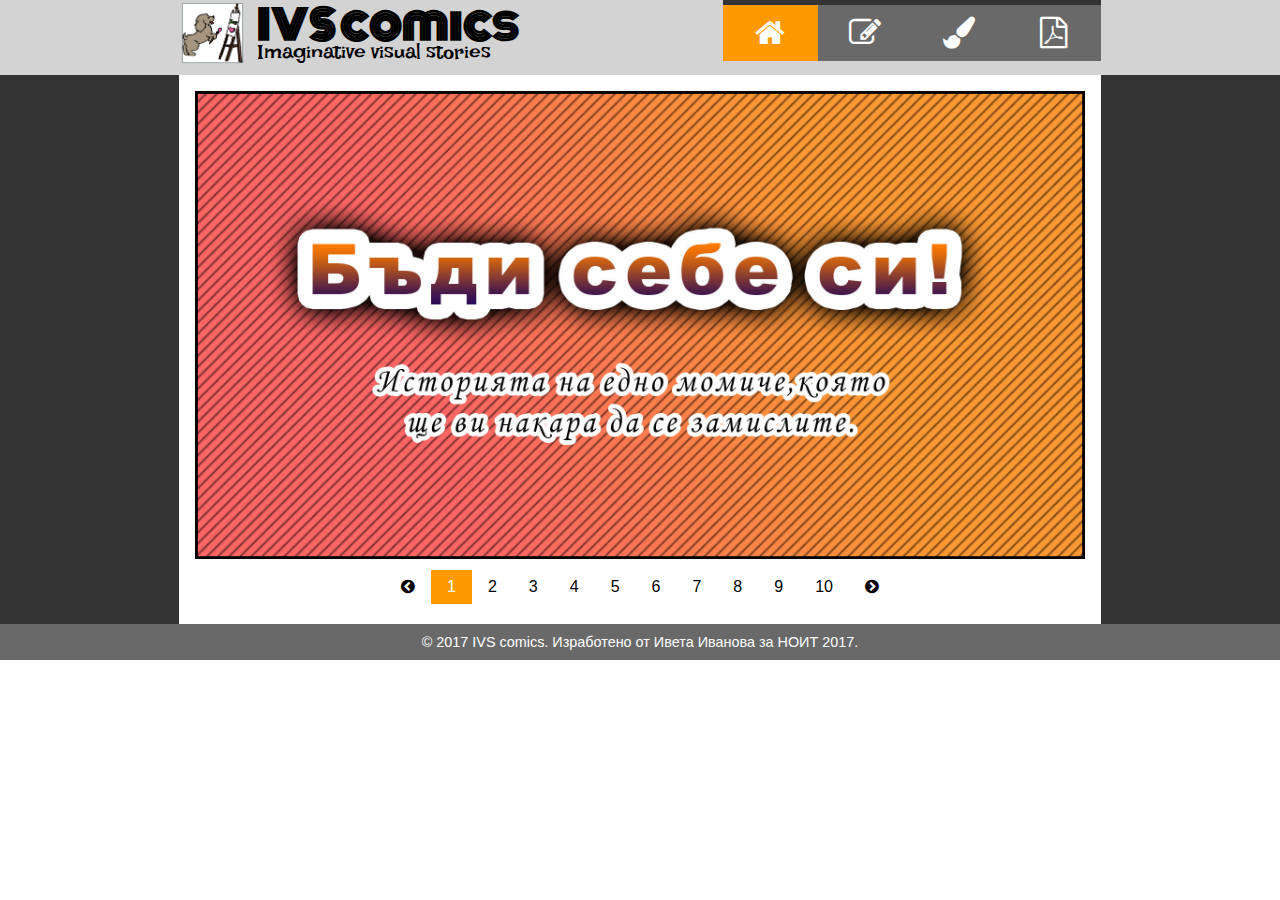
<file: IVSComics/index.html>
<!DOCTYPE html>
<html lang=”bg-BG”>
<head> 
	<title>IVS comics</title>
	<meta charset="UTF-8">
	<meta name="viewport" content="width=device-width, initial-scale=1">
	<link rel="stylesheet" type="text/css" href="style.css" media="screen" />
	<link rel="stylesheet" href="https://cdnjs.cloudflare.com/ajax/libs/font-awesome/4.6.3/css/font-awesome.min.css">
	<link href="https://fonts.googleapis.com/css?family=Lakki+Reddy" rel="stylesheet"> 
	<link href="https://fonts.googleapis.com/css?family=Monoton" rel="stylesheet"> 
</head>
<body>
	<!-- header -->
	<div class="header dcell-lg-12 dcell-md-12 dcell-sm-12 dcell-xs-12 lightgray">
		<div class="headerwrap block">
			<div class="logo dcell-lg-1 dcell-md-1 dcell-sm-1 dcell-xs-2"><img src="images/logo-ivs.png"/></div>
			<div class="sitename dcell-lg-6 dcell-md-6 dcell-sm-11 dcell-xs-10 vertical-space">
				<h1>IVS comics</h1>
				<p>Imaginative visual stories</p>
			</div>
			<div class="menu dcell-lg-5 dcell-md-5 dcell-sm-12 dcell-xs-12 vertical-space vdarkgray">
				<div class="icon-bar">
					<a class="active" href="index.html"><i class="fa fa-home fa-2x"></i></a>
					<a href="Scenario-comics.pdf"><i class="fa fa-pencil-square-o fa-2x"></i></a>
					<a href="Paint-comics.pdf"><i class="fa fa-paint-brush fa-2x"></i></a>
					<a href="Comics-pdf.pdf"><i class="fa fa-file-pdf-o fa-2x"></i></a>
				</div>
			</div>
		</div>
	</div>
	<!-- comic -->
	<div class="comic dcell-lg-12 dcell-md-12 dcell-sm-12 dcell-xs-12 block vdarkgray">
		<div class="comic-page block inner-space white">
			<div class="comic-scene dcell-lg-12 dcell-md-12 dcell-sm-12 dcell-xs-12 horizontal-space container-img">
				<img src="comic images/page 1/first page.jpg" class="comic-img"/>
				
			</div>
			<div class="dcell-lg-12 dcell-md-12 dcell-sm-12 dcell-xs-12">
				<ul class="pagination">
				  <li><a href="page10.html" class="circle"><i class="fa fa-chevron-circle-left"></i></a></li>
				  <li><a href="index.html" class="active">1</a></li>
				  <li><a href="page2.html">2</a></li>
				  <li><a href="page3.html">3</a></li>
				  <li><a href="page4.html">4</a></li>
				  <li><a href="page5.html">5</a></li>
				  <li><a href="page6.html">6</a></li>
				  <li><a href="page7.html">7</a></li>
				  <li><a href="page8.html">8</a></li>
				  <li><a href="page9.html">9</a></li>
				  <li><a href="page10.html">10</a></li>
				  <li><a href="page2.html" class="circle"><i class="fa fa-chevron-circle-right"></i></a></li>
				</ul>
			</div>
		</div>
	</div>
	<!-- footer -->
	<div class="footer dcell-lg-12 dcell-md-12 dcell-sm-12 dcell-xs-12 dimgray">
		<p>© 2017 IVS comics. Изработено от Ивета Иванова за НОИТ 2017.</p>
	</div>
</body>
</html>
</file>
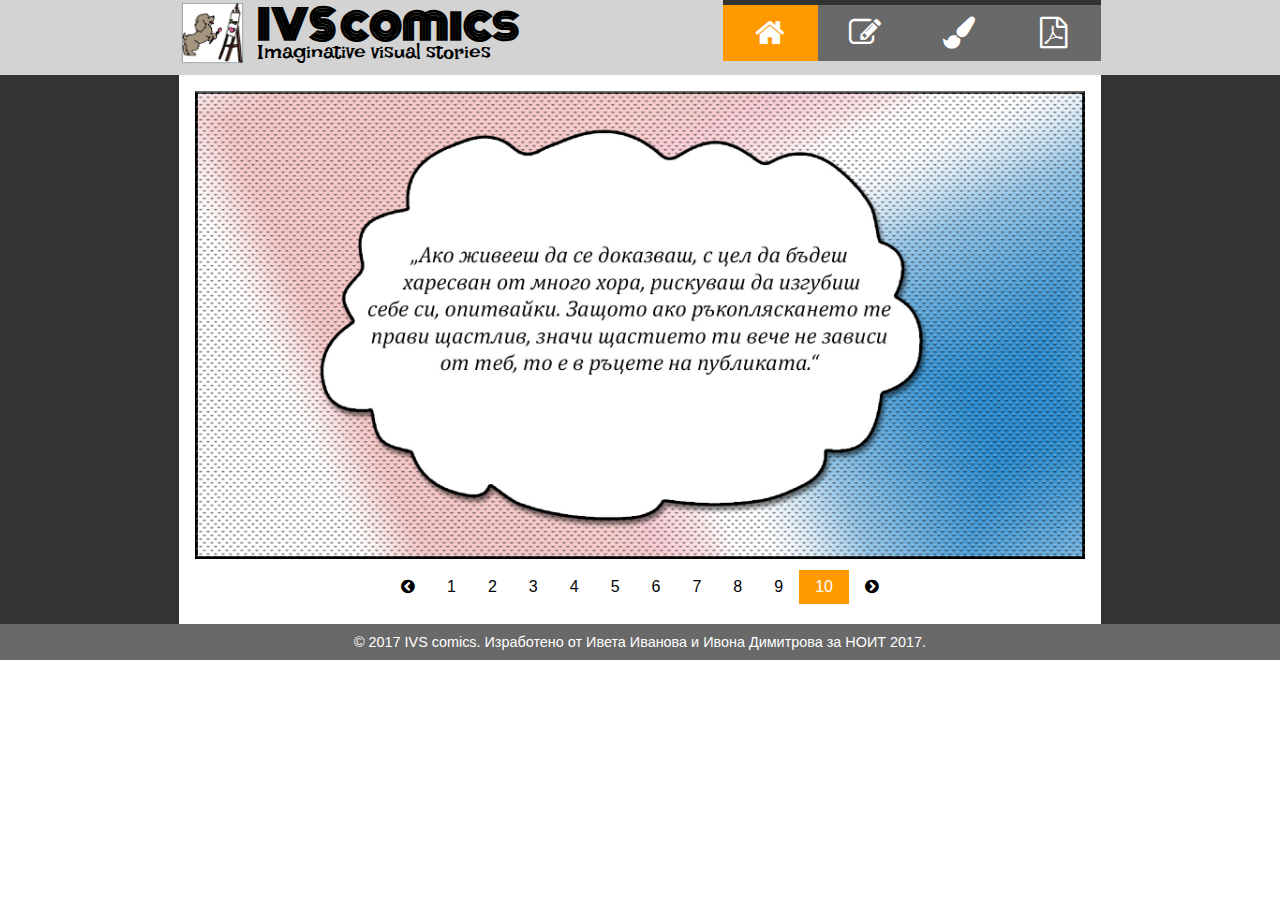
<file: IVSComics/page10.html>
<!DOCTYPE html>
<html lang=”bg-BG”>
<head> 
	<title>IVS comics</title>
	<meta charset="UTF-8">
	<meta name="viewport" content="width=device-width, initial-scale=1">
	<link rel="stylesheet" type="text/css" href="style.css" media="screen" />
	<link rel="stylesheet" href="https://cdnjs.cloudflare.com/ajax/libs/font-awesome/4.6.3/css/font-awesome.min.css">
	<link href="https://fonts.googleapis.com/css?family=Lakki+Reddy" rel="stylesheet"> 
	<link href="https://fonts.googleapis.com/css?family=Monoton" rel="stylesheet"> 
</head>
<body>
	<!-- header -->
	<div class="header dcell-lg-12 dcell-md-12 dcell-sm-12 dcell-xs-12 lightgray">
		<div class="headerwrap block">
			<div class="logo dcell-lg-1 dcell-md-1 dcell-sm-1 dcell-xs-2"><img src="images/logo-ivs.png"/></div>
			<div class="sitename dcell-lg-6 dcell-md-6 dcell-sm-11 dcell-xs-10 vertical-space">
				<h1>IVS comics</h1>
				<p>Imaginative visual stories</p>
			</div>
			<div class="menu dcell-lg-5 dcell-md-5 dcell-sm-12 dcell-xs-12 vertical-space vdarkgray">
				<div class="icon-bar">
					<a class="active" href="index.html"><i class="fa fa-home fa-2x"></i></a>
					<a href="pdf/Scenario-comics.pdf"><i class="fa fa-pencil-square-o fa-2x"></i></a>
					<a href="pdf/Paint-comics.pdf"><i class="fa fa-paint-brush fa-2x"></i></a>
					<a href="pdf/Comics-pdf.pdf"><i class="fa fa-file-pdf-o fa-2x"></i></a>
				</div>
			</div>
		</div>
	</div>
	<!-- comic -->
	<div class="comic dcell-lg-12 dcell-md-12 dcell-sm-12 dcell-xs-12 block vdarkgray">
		<div class="comic-page block inner-space white">
			<div class="comic-scene dcell-lg-12 dcell-md-12 dcell-sm-12 dcell-xs-12 horizontal-space container-img">
				<img src="comic images/page 10/page end.jpg" class="comic-img"/>
				<div class="overlay">
					<i class="fa fa-volume-up fa-2x icon-audio" ></i>
					<audio id="sound10">
						<source src="comic images/page 10/10.mp3">
					</audio>
					<button onclick="document.getElementById('sound10').play()">Поука</button>
				</div>
			</div>
			<div class="dcell-lg-12 dcell-md-12 dcell-sm-12 dcell-xs-12">
				<ul class="pagination">
				  <li><a href="page9.html" class="circle"><i class="fa fa-chevron-circle-left"></i></a></li>
				  <li><a href="index.html" >1</a></li>
				  <li><a href="page2.html">2</a></li>
				  <li><a href="page3.html">3</a></li>
				  <li><a href="page4.html">4</a></li>
				  <li><a href="page5.html">5</a></li>
				  <li><a href="page6.html">6</a></li>
				  <li><a href="page7.html">7</a></li>
				  <li><a href="page8.html">8</a></li>
				  <li><a href="page9.html">9</a></li>
				  <li><a href="page10.html" class="active">10</a></li>
				  <li><a href="index.html" class="circle"><i class="fa fa-chevron-circle-right"></i></a></li>
				</ul>
			</div>
		</div>
	</div>
	<!-- footer -->
	<div class="footer dcell-lg-12 dcell-md-12 dcell-sm-12 dcell-xs-12 dimgray">
		<p>© 2017 IVS comics. Изработено от Ивета Иванова и Ивона Димитрова за НОИТ 2017.</p>
	</div>
</body>
</html>
</file>
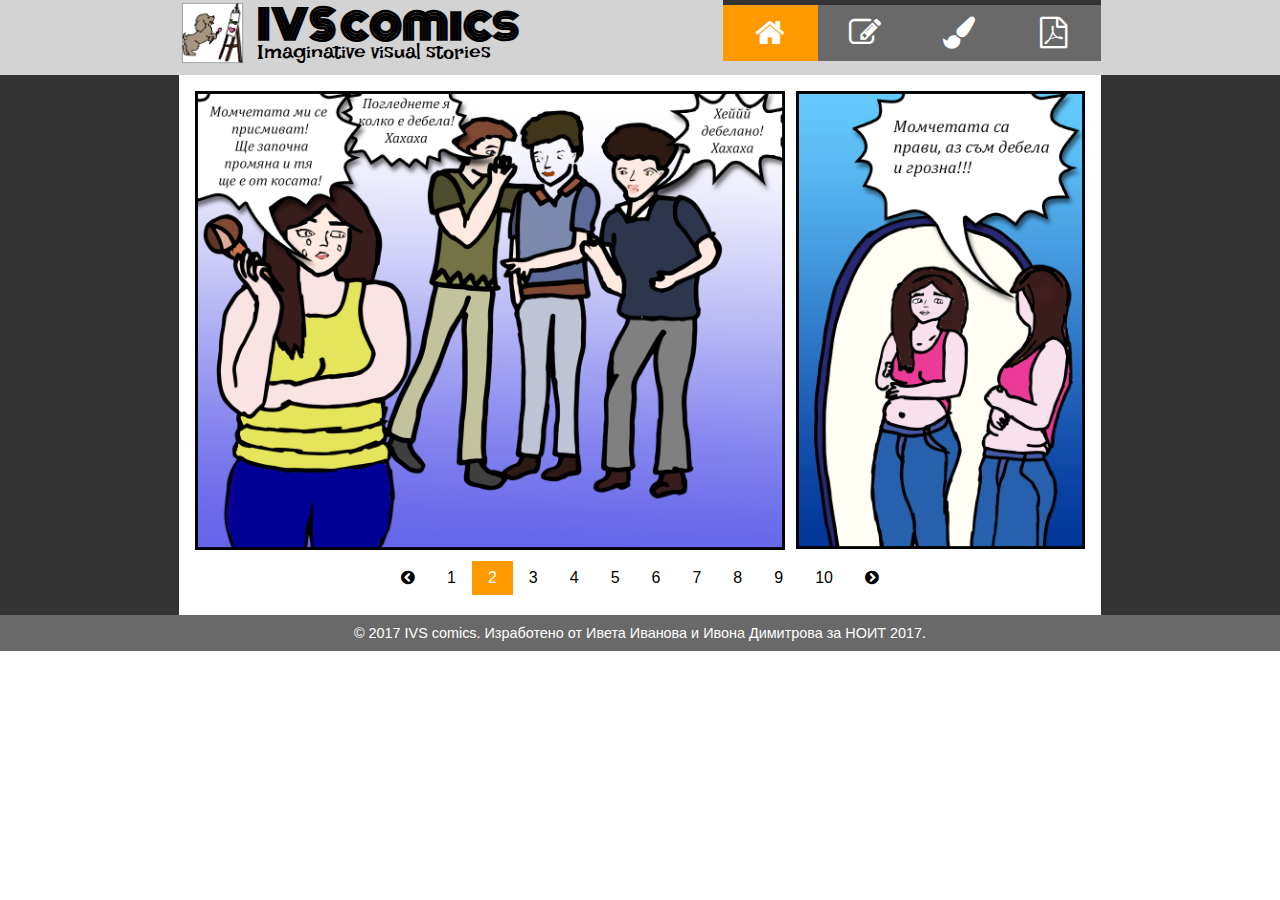
<file: IVSComics/page2.html>
<!DOCTYPE html>
<html lang=”bg-BG”>
<head> 
	<title>IVS comics</title>
	<meta charset="UTF-8">
	<meta name="viewport" content="width=device-width, initial-scale=1">
	<link rel="stylesheet" type="text/css" href="style.css" media="screen" />
	<link rel="stylesheet" href="https://cdnjs.cloudflare.com/ajax/libs/font-awesome/4.6.3/css/font-awesome.min.css">
	<link href="https://fonts.googleapis.com/css?family=Lakki+Reddy" rel="stylesheet"> 
	<link href="https://fonts.googleapis.com/css?family=Monoton" rel="stylesheet">  
</head>
<body>
	<!-- header -->
	<div class="header dcell-lg-12 dcell-md-12 dcell-sm-12 dcell-xs-12 lightgray">
		<div class="headerwrap block">
			<div class="logo dcell-lg-1 dcell-md-1 dcell-sm-1 dcell-xs-2"><img src="images/logo-ivs.png"/></div>
			<div class="sitename dcell-lg-6 dcell-md-6 dcell-sm-11 dcell-xs-10 vertical-space">
				<h1>IVS comics</h1>
				<p>Imaginative visual stories</p>
			</div>
			<div class="menu dcell-lg-5 dcell-md-5 dcell-sm-12 dcell-xs-12 vertical-space vdarkgray">
				<div class="icon-bar">
					<a class="active" href="index.html"><i class="fa fa-home fa-2x"></i></a>
					<a href="pdf/Scenario-comics.pdf"><i class="fa fa-pencil-square-o fa-2x"></i></a>
					<a href="pdf/Paint-comics.pdf"><i class="fa fa-paint-brush fa-2x"></i></a>
					<a href="pdf/Comics-pdf.pdf"><i class="fa fa-file-pdf-o fa-2x"></i></a>
				</div>
			</div>
		</div>
	</div>
	<!-- comic -->
	<div class="comic dcell-lg-12 dcell-md-12 dcell-sm-12 dcell-xs-12 block vdarkgray">
		<div class="comic-page block inner-space white">
			<div class="comic-scene dcell-lg-8 dcell-md-8 dcell-sm-12 dcell-xs-12 horizontal-space container-img">
				<img src="comic images/page 2/2-1.png" class="comic-img"/>
				<div class="overlay">
					<i class="fa fa-volume-up fa-2x icon-audio"></i>
					<audio id="sound2-1-1">
						<source src="comic images/page 2/2-1-1.mp3">
					</audio>
					<button onclick="document.getElementById('sound2-1-1').play()">Петър</button>
					<audio id="sound2-1-3">
						<source src="comic images/page 2/2-1-3.mp3">
					</audio>
					<button onclick="document.getElementById('sound2-1-3').play()">Георги</button>
					<audio id="sound2-1-2">
						<source src="comic images/page 2/2-1-2.mp3">
					</audio>
					<button onclick="document.getElementById('sound2-1-2').play()">Ива</button>
				</div>
			</div>
			<div class="comic-scene dcell-lg-4 dcell-md-4 dcell-sm-12 dcell-xs-12 vertical-space horizontal-space container-img">
				<img src="comic images/page 2/2-2.png" class="comic-img"/>
				<div class="overlay">
					<i class="fa fa-volume-up fa-2x icon-audio" ></i>
					<audio id="sound2-2">
						<source src="comic images/page 2/2-2.mp3">
					</audio>
					<button onclick="document.getElementById('sound2-2').play()">Ива</button>
				</div>
			</div>
			<div class="dcell-lg-12 dcell-md-12 dcell-sm-12 dcell-xs-12">
				<ul class="pagination">
				  <li><a href="index.html" class="circle"><i class="fa fa-chevron-circle-left"></i></a></li>
				  <li><a href="index.html" >1</a></li>
				  <li><a href="page2.html" class="active">2</a></li>
				  <li><a href="page3.html">3</a></li>
				  <li><a href="page4.html">4</a></li>
				  <li><a href="page5.html">5</a></li>
				  <li><a href="page6.html">6</a></li>
				  <li><a href="page7.html">7</a></li>
				  <li><a href="page8.html">8</a></li>
				  <li><a href="page9.html">9</a></li>
				   <li><a href="page10.html">10</a></li>
				  <li><a href="page3.html" class="circle"><i class="fa fa-chevron-circle-right"></i></a></li>
				</ul>
			</div>
			

		</div>
	</div>
	<!-- footer -->
	<div class="footer dcell-lg-12 dcell-md-12 dcell-sm-12 dcell-xs-12 dimgray">
		<p>© 2017 IVS comics. Изработено от Ивета Иванова и Ивона Димитрова за НОИТ 2017.</p>
	</div>
</body>
</html>
</file>
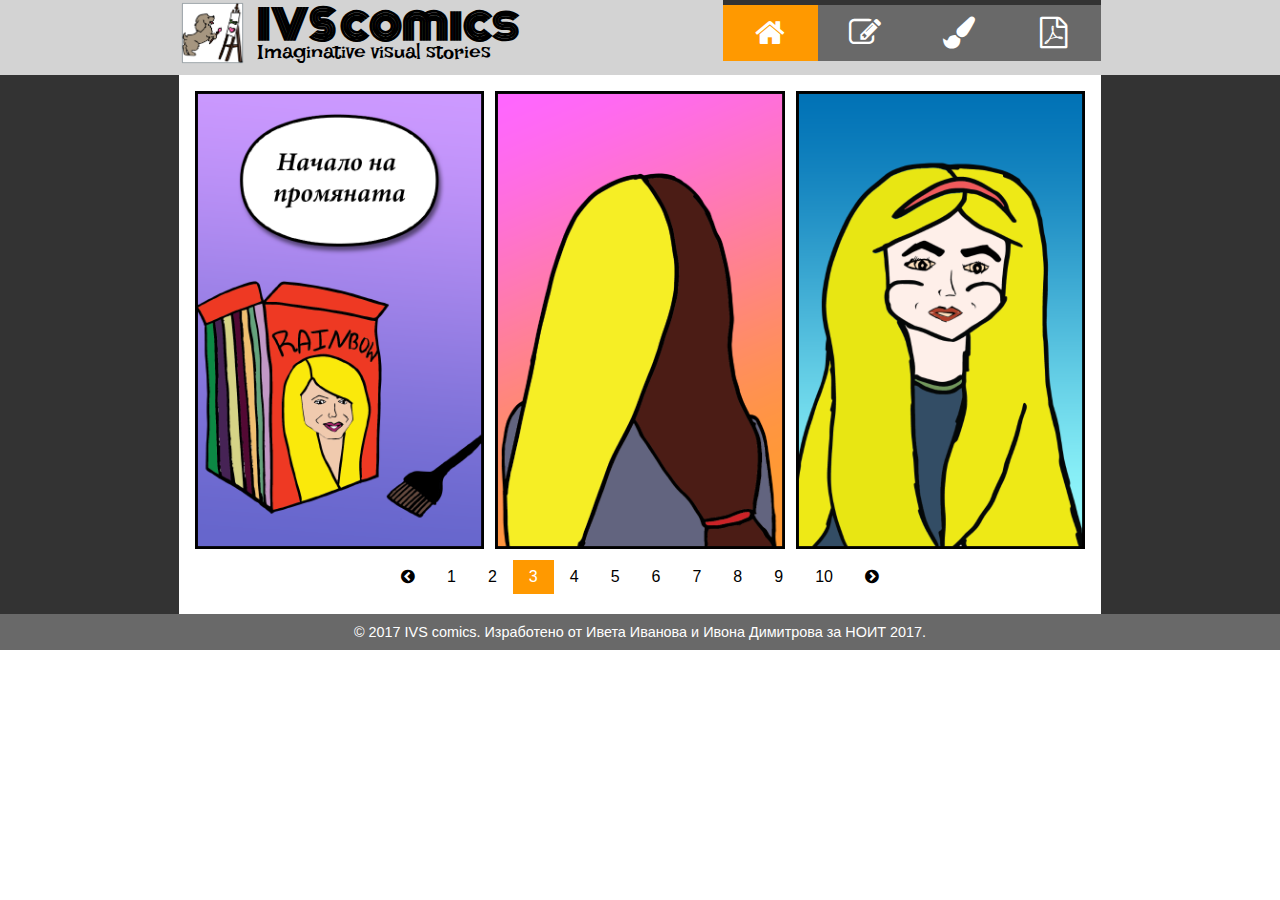
<file: IVSComics/page3.html>
<!DOCTYPE html>
<html lang=”bg-BG”>
<head> 
	<title>IVS comics</title>
	<meta charset="UTF-8">
	<meta name="viewport" content="width=device-width, initial-scale=1">
	<link rel="stylesheet" type="text/css" href="style.css" media="screen" />
	<link rel="stylesheet" href="https://cdnjs.cloudflare.com/ajax/libs/font-awesome/4.6.3/css/font-awesome.min.css">
	<link href="https://fonts.googleapis.com/css?family=Lakki+Reddy" rel="stylesheet"> 
	<link href="https://fonts.googleapis.com/css?family=Monoton" rel="stylesheet"> 
</head>
<body>
	<!-- header -->
	<div class="header dcell-lg-12 dcell-md-12 dcell-sm-12 dcell-xs-12 lightgray">
		<div class="headerwrap block">
			<div class="logo dcell-lg-1 dcell-md-1 dcell-sm-1 dcell-xs-2"><img src="images/logo-ivs.png"/></div>
			<div class="sitename dcell-lg-6 dcell-md-6 dcell-sm-11 dcell-xs-10 vertical-space">
				<h1>IVS comics</h1>
				<p>Imaginative visual stories</p>
			</div>
			<div class="menu dcell-lg-5 dcell-md-5 dcell-sm-12 dcell-xs-12 vertical-space vdarkgray">
				<div class="icon-bar">
					<a class="active" href="index.html"><i class="fa fa-home fa-2x"></i></a>
					<a href="pdf/Scenario-comics.pdf"><i class="fa fa-pencil-square-o fa-2x"></i></a>
					<a href="pdf/Paint-comics.pdf"><i class="fa fa-paint-brush fa-2x"></i></a>
					<a href="pdf/Comics-pdf.pdf"><i class="fa fa-file-pdf-o fa-2x"></i></a>
				</div>
			</div>
		</div>
	</div>
	<!-- comic -->
	<div class="comic dcell-lg-12 dcell-md-12 dcell-sm-12 dcell-xs-12 block vdarkgray">
		<div class="comic-page block inner-space white">
			<div class="comic-scene dcell-lg-4 dcell-md-4 dcell-sm-12 dcell-xs-12 horizontal-space container-img">
				<img src="comic images/page 3/3-1.png" class="comic-img"/>
				<div class="overlay">
					<i class="fa fa-volume-up fa-2x icon-audio" ></i>
					<audio id="sound3-1">
						<source src="comic images/page 3/3-1.mp3">
					</audio>
					<button onclick="document.getElementById('sound3-1').play()">Аудио</button>
				</div>
			</div>
			<div class="comic-scene dcell-lg-4 dcell-md-4 dcell-sm-12 dcell-xs-12 vertical-space horizontal-space container-img">
				<img src="comic images/page 3/3-2.png" class="comic-img"/>
				<div class="overlay">
					<i class="fa fa-volume-up fa-2x icon-audio" ></i>
					<audio id="sound3-2">
						<source src="comic images/page 3/3-2.mp3">
					</audio>
					<button onclick="document.getElementById('sound3-2').play()">Аудио</button>
				</div>
			</div>
			<div class="comic-scene dcell-lg-4 dcell-md-4 dcell-sm-12 dcell-xs-12 vertical-space horizontal-space container-img">
				<img src="comic images/page 3/3-3.png" class="comic-img"/>
				
			</div>
			<div class="dcell-lg-12 dcell-md-12 dcell-sm-12 dcell-xs-12">
				<ul class="pagination">
				  <li><a href="page2.html" class="circle"><i class="fa fa-chevron-circle-left"></i></a></li>
				  <li><a href="index.html" >1</a></li>
				  <li><a href="page2.html" >2</a></li>
				  <li><a href="page3.html" class="active">3</a></li>
				  <li><a href="page4.html">4</a></li>
				  <li><a href="page5.html">5</a></li>
				  <li><a href="page6.html">6</a></li>
				  <li><a href="page7.html">7</a></li>
				  <li><a href="page8.html">8</a></li>
				  <li><a href="page9.html">9</a></li>
				  <li><a href="page10.html">10</a></li>
				  <li><a href="page4.html" class="circle"><i class="fa fa-chevron-circle-right"></i></a></li>
				</ul>
			</div>
		</div>
	</div>
	<!-- footer -->
	<div class="footer dcell-lg-12 dcell-md-12 dcell-sm-12 dcell-xs-12 dimgray">
		<p>© 2017 IVS comics. Изработено от Ивета Иванова и Ивона Димитрова за НОИТ 2017.</p>
	</div>
</body>
</html>
</file>
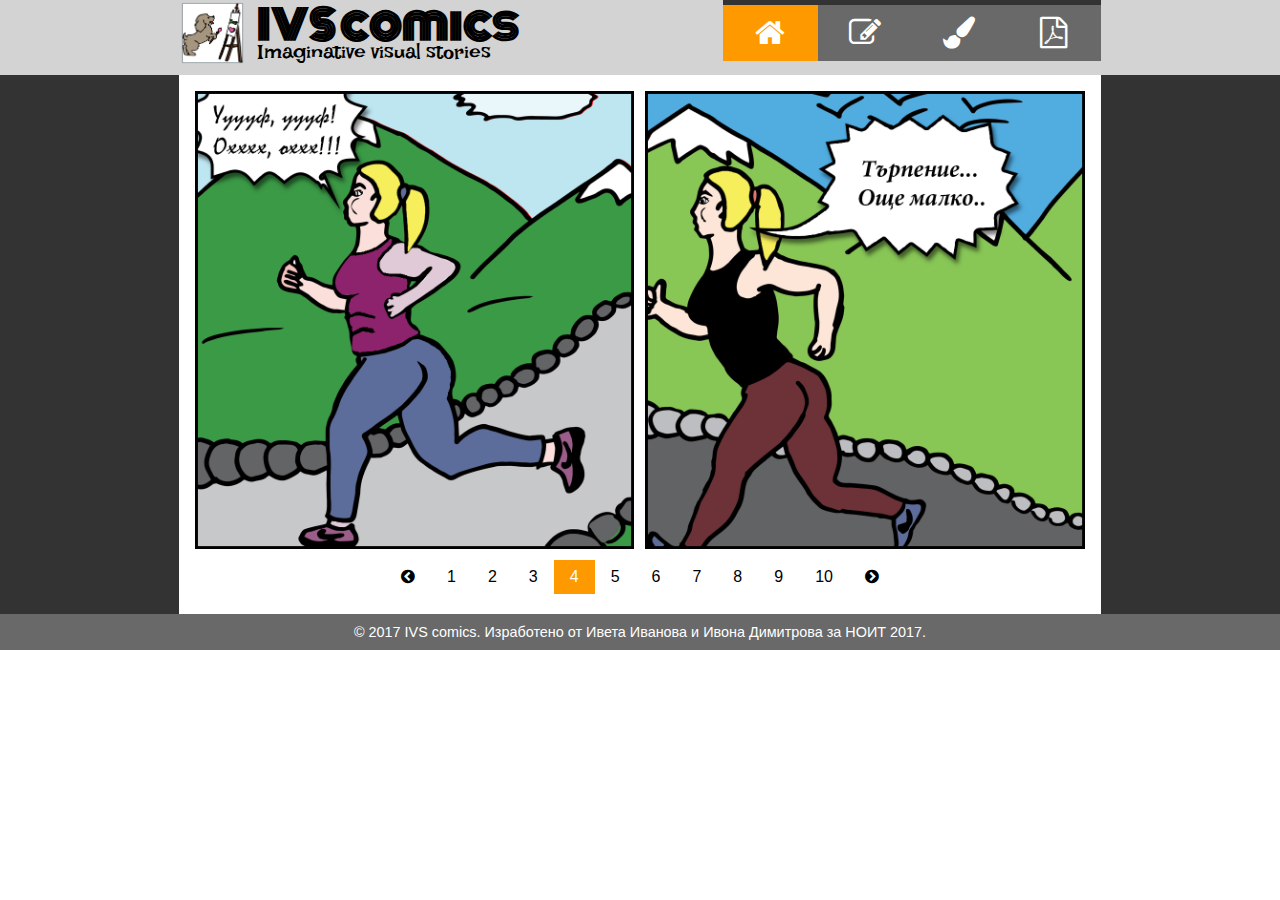
<file: IVSComics/page4.html>
<!DOCTYPE html>
<html lang=”bg-BG”>
<head> 
	<title>IVS comics</title>
	<meta charset="UTF-8">
	<meta name="viewport" content="width=device-width, initial-scale=1">
	<link rel="stylesheet" type="text/css" href="style.css" media="screen" />
	<link rel="stylesheet" href="https://cdnjs.cloudflare.com/ajax/libs/font-awesome/4.6.3/css/font-awesome.min.css">
	<link href="https://fonts.googleapis.com/css?family=Lakki+Reddy" rel="stylesheet"> 
	<link href="https://fonts.googleapis.com/css?family=Monoton" rel="stylesheet"> 
</head>
<body>
	<!-- header -->
	<div class="header dcell-lg-12 dcell-md-12 dcell-sm-12 dcell-xs-12 lightgray">
		<div class="headerwrap block">
			<div class="logo dcell-lg-1 dcell-md-1 dcell-sm-1 dcell-xs-2"><img src="images/logo-ivs.png"/></div>
			<div class="sitename dcell-lg-6 dcell-md-6 dcell-sm-11 dcell-xs-10 vertical-space">
				<h1>IVS comics</h1>
				<p>Imaginative visual stories</p>
			</div>
			<div class="menu dcell-lg-5 dcell-md-5 dcell-sm-12 dcell-xs-12 vertical-space vdarkgray">
				<div class="icon-bar">
					<a class="active" href="index.html"><i class="fa fa-home fa-2x"></i></a>
					<a href="pdf/Scenario-comics.pdf"><i class="fa fa-pencil-square-o fa-2x"></i></a>
					<a href="pdf/Paint-comics.pdf"><i class="fa fa-paint-brush fa-2x"></i></a>
					<a href="pdf/Comics-pdf.pdf"><i class="fa fa-file-pdf-o fa-2x"></i></a>
				</div>
			</div>
		</div>
	</div>
	<!-- comic -->
	<div class="comic dcell-lg-12 dcell-md-12 dcell-sm-12 dcell-xs-12 block vdarkgray">
		<div class="comic-page block inner-space white">
			<div class="comic-scene dcell-lg-6 dcell-md-6 dcell-sm-12 dcell-xs-12 horizontal-space container-img">
				<img src="comic images/page 4/4-1.png" class="comic-img"/>
				<div class="overlay">
					<i class="fa fa-volume-up fa-2x icon-audio" ></i>
					<audio id="sound4-1">
						<source src="comic images/page 4/4-1.mp3">
					</audio>
					<button onclick="document.getElementById('sound4-1').play()">Ива</button>
				</div>
			</div>
			<div class="comic-scene dcell-lg-6 dcell-md-6 dcell-sm-12 dcell-xs-12 vertical-space horizontal-space container-img">
				<img src="comic images/page 4/4-2.png" class="comic-img"/>
				<div class="overlay">
					<i class="fa fa-volume-up fa-2x icon-audio" ></i>
					<audio id="sound4-2">
						<source src="comic images/page 4/4-2.mp3">
					</audio>
					<button onclick="document.getElementById('sound4-2').play()">Ива</button>
				</div>
			</div>
			<div class="dcell-lg-12 dcell-md-12 dcell-sm-12 dcell-xs-12">
				<ul class="pagination">
				  <li><a href="page3.html" class="circle"><i class="fa fa-chevron-circle-left"></i></a></li>
				  <li><a href="index.html">1</a></li>
				  <li><a href="page2.html">2</a></li>
				  <li><a href="page3.html">3</a></li>
				  <li><a href="page4.html" class="active">4</a></li>
				  <li><a href="page5.html">5</a></li>
				  <li><a href="page6.html">6</a></li>
				  <li><a href="page7.html">7</a></li>
				  <li><a href="page8.html">8</a></li>
				  <li><a href="page9.html">9</a></li>
				  <li><a href="page10.html">10</a></li>
				  <li><a href="page5.html" class="circle"><i class="fa fa-chevron-circle-right"></i></a></li>
				</ul>
			</div>
		</div>
	</div>
	<!-- footer -->
	<div class="footer dcell-lg-12 dcell-md-12 dcell-sm-12 dcell-xs-12 dimgray">
		<p>© 2017 IVS comics. Изработено от Ивета Иванова и Ивона Димитрова за НОИТ 2017.</p>
	</div>
</body>
</html>
</file>
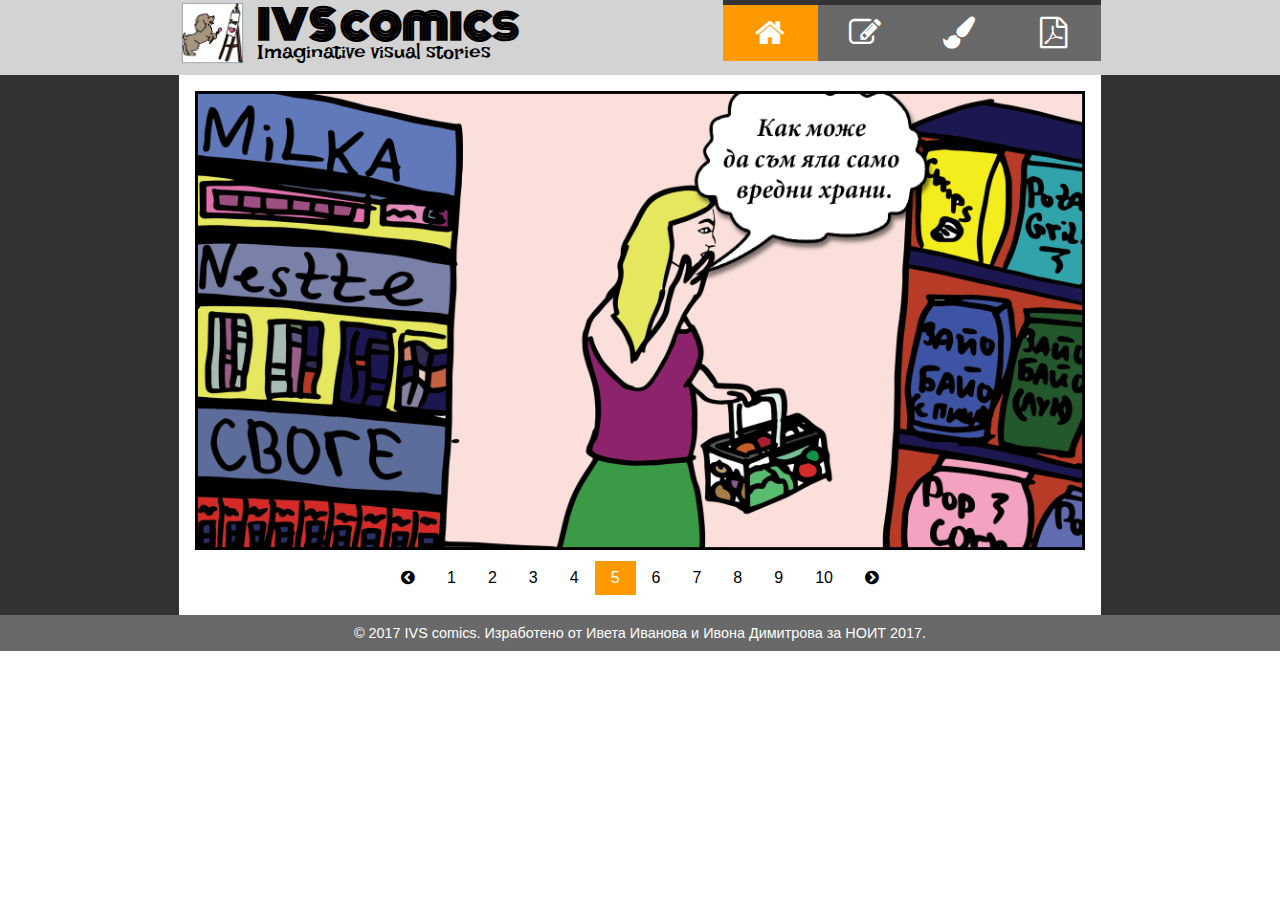
<file: IVSComics/page5.html>
<!DOCTYPE html>
<html lang=”bg-BG”>
<head> 
	<title>IVS comics</title>
	<meta charset="UTF-8">
	<meta name="viewport" content="width=device-width, initial-scale=1">
	<link rel="stylesheet" type="text/css" href="style.css" media="screen" />
	<link rel="stylesheet" href="https://cdnjs.cloudflare.com/ajax/libs/font-awesome/4.6.3/css/font-awesome.min.css">
	<link href="https://fonts.googleapis.com/css?family=Lakki+Reddy" rel="stylesheet"> 
	<link href="https://fonts.googleapis.com/css?family=Monoton" rel="stylesheet"> 
</head>
<body>
	<!-- header -->
	<div class="header dcell-lg-12 dcell-md-12 dcell-sm-12 dcell-xs-12 lightgray">
		<div class="headerwrap block">
			<div class="logo dcell-lg-1 dcell-md-1 dcell-sm-1 dcell-xs-2"><img src="images/logo-ivs.png"/></div>
			<div class="sitename dcell-lg-6 dcell-md-6 dcell-sm-11 dcell-xs-10 vertical-space">
				<h1>IVS comics</h1>
				<p>Imaginative visual stories</p>
			</div>
			<div class="menu dcell-lg-5 dcell-md-5 dcell-sm-12 dcell-xs-12 vertical-space vdarkgray">
				<div class="icon-bar">
					<a class="active" href="index.html"><i class="fa fa-home fa-2x"></i></a>
					<a href="pdf/Scenario-comics.pdf"><i class="fa fa-pencil-square-o fa-2x"></i></a>
					<a href="pdf/Paint-comics.pdf"><i class="fa fa-paint-brush fa-2x"></i></a>
					<a href="pdf/Comics-pdf.pdf"><i class="fa fa-file-pdf-o fa-2x"></i></a>
				</div>
			</div>
		</div>
	</div>
	<!-- comic -->
	<div class="comic dcell-lg-12 dcell-md-12 dcell-sm-12 dcell-xs-12 block vdarkgray">
		<div class="comic-page block inner-space white">
			<div class="comic-scene dcell-lg-12 dcell-md-12 dcell-sm-12 dcell-xs-12 horizontal-space container-img">
				<img src="comic images/page 5/5.png" class="comic-img"/>
				<div class="overlay">
					<i class="fa fa-volume-up fa-2x icon-audio" ></i>
					<audio id="sound5">
						<source src="comic images/page 5/5.mp3">
					</audio>
					<button onclick="document.getElementById('sound5').play()">Ива</button>
				</div>
			</div>
			
			<div class="dcell-lg-12 dcell-md-12 dcell-sm-12 dcell-xs-12">
				<ul class="pagination">
				  <li><a href="page4.html" class="circle"><i class="fa fa-chevron-circle-left"></i></a></li>
				  <li><a href="index.html">1</a></li>
				  <li><a href="page2.html">2</a></li>
				  <li><a href="page3.html">3</a></li>
				  <li><a href="page4.html">4</a></li>
				  <li><a href="page5.html" class="active">5</a></li>
				  <li><a href="page6.html">6</a></li>
				  <li><a href="page7.html">7</a></li>
				  <li><a href="page8.html">8</a></li>
				  <li><a href="page9.html">9</a></li>
				  <li><a href="page10.html">10</a></li>
				  <li><a href="page6.html" class="circle"><i class="fa fa-chevron-circle-right"></i></a></li>
				</ul>
			</div>
		</div>
	</div>
	<!-- footer -->
	<div class="footer dcell-lg-12 dcell-md-12 dcell-sm-12 dcell-xs-12 dimgray">
		<p>© 2017 IVS comics. Изработено от Ивета Иванова и Ивона Димитрова за НОИТ 2017.</p>
	</div>
</body>
</html>
</file>
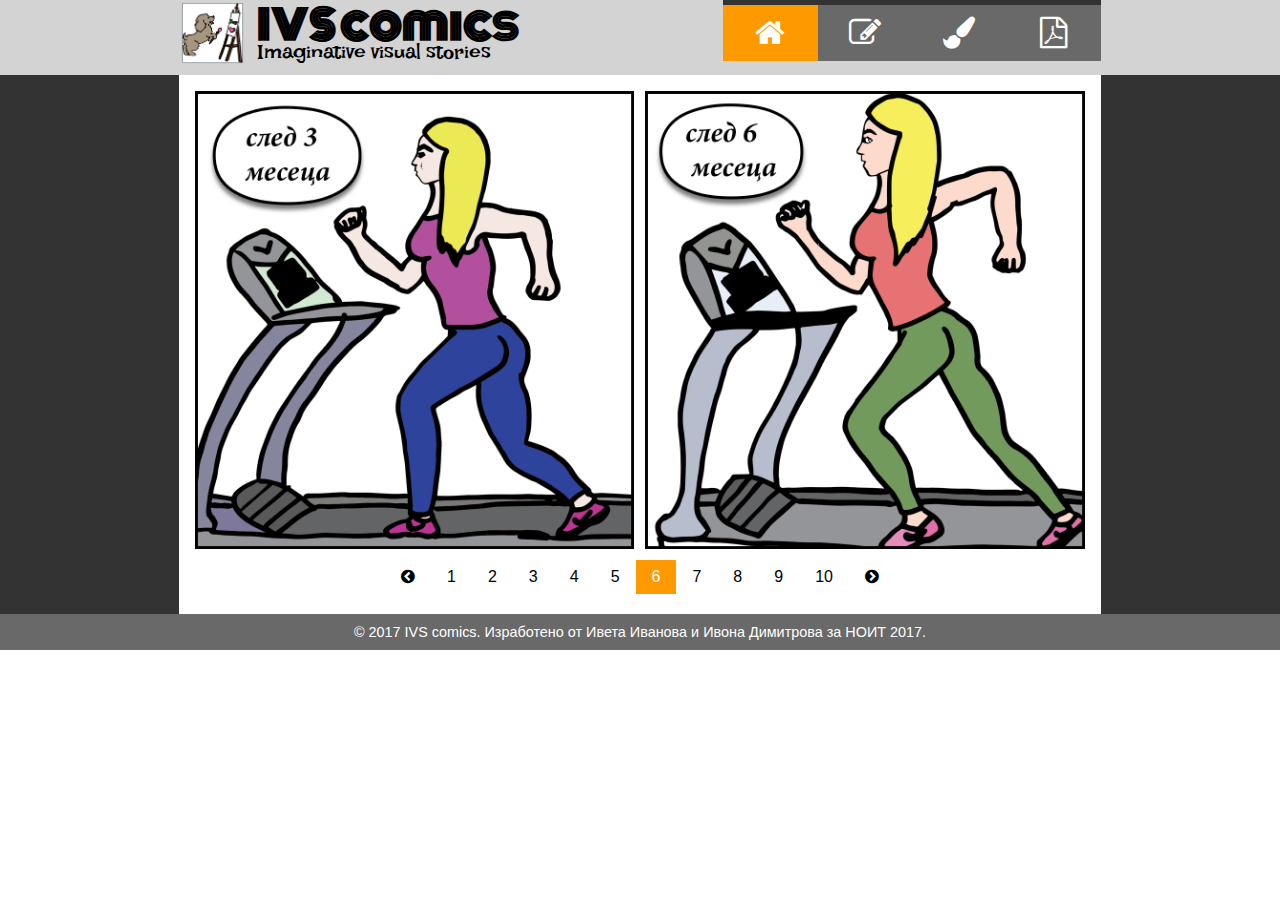
<file: IVSComics/page6.html>
<!DOCTYPE html>
<html lang=”bg-BG”>
<head> 
	<title>IVS comics</title>
	<meta charset="UTF-8">
	<meta name="viewport" content="width=device-width, initial-scale=1">
	<link rel="stylesheet" type="text/css" href="style.css" media="screen" />
	<link rel="stylesheet" href="https://cdnjs.cloudflare.com/ajax/libs/font-awesome/4.6.3/css/font-awesome.min.css">
	<link href="https://fonts.googleapis.com/css?family=Lakki+Reddy" rel="stylesheet"> 
	<link href="https://fonts.googleapis.com/css?family=Monoton" rel="stylesheet"> 
</head>
<body>
	<!-- header -->
	<div class="header dcell-lg-12 dcell-md-12 dcell-sm-12 dcell-xs-12 lightgray">
		<div class="headerwrap block">
			<div class="logo dcell-lg-1 dcell-md-1 dcell-sm-1 dcell-xs-2"><img src="images/logo-ivs.png"/></div>
			<div class="sitename dcell-lg-6 dcell-md-6 dcell-sm-11 dcell-xs-10 vertical-space">
				<h1>IVS comics</h1>
				<p>Imaginative visual stories</p>
			</div>
			<div class="menu dcell-lg-5 dcell-md-5 dcell-sm-12 dcell-xs-12 vertical-space vdarkgray">
				<div class="icon-bar">
					<a class="active" href="index.html"><i class="fa fa-home fa-2x"></i></a>
					<a href="pdf/Scenario-comics.pdf"><i class="fa fa-pencil-square-o fa-2x"></i></a>
					<a href="pdf/Paint-comics.pdf"><i class="fa fa-paint-brush fa-2x"></i></a>
					<a href="pdf/Comics-pdf.pdf"><i class="fa fa-file-pdf-o fa-2x"></i></a>
				</div>
			</div>
		</div>
	</div>
	<!-- comic -->
	<div class="comic dcell-lg-12 dcell-md-12 dcell-sm-12 dcell-xs-12 block vdarkgray">
		<div class="comic-page block inner-space white">
			<div class="comic-scene dcell-lg-6 dcell-md-6 dcell-sm-12 dcell-xs-12 horizontal-space container-img">
				<img src="comic images/page 6/6-1.png" class="comic-img"/>
				<div class="overlay">
					<i class="fa fa-volume-up fa-2x icon-audio" ></i>
					<audio id="sound6-1">
						<source src="comic images/page 6/6-1.mp3">
					</audio>
					<button onclick="document.getElementById('sound6-1').play()">Аудио</button>
				</div>
			</div>
			<div class="comic-scene dcell-lg-6 dcell-md-6 dcell-sm-12 dcell-xs-12 vertical-space horizontal-space container-img">
				<img src="comic images/page 6/6-2.png" class="comic-img"/>
				<div class="overlay">
					<i class="fa fa-volume-up fa-2x icon-audio" ></i>
					<audio id="sound6-2">
						<source src="comic images/page 6/6-2.mp3">
					</audio>
					<button onclick="document.getElementById('sound6-2').play()">Аудио</button>
				</div>
			</div>
			<div class="dcell-lg-12 dcell-md-12 dcell-sm-12 dcell-xs-12">
				<ul class="pagination">
				  <li><a href="page5.html" class="circle"><i class="fa fa-chevron-circle-left"></i></a></li>
				  <li><a href="index.html">1</a></li>
				  <li><a href="page2.html">2</a></li>
				  <li><a href="page3.html">3</a></li>
				  <li><a href="page4.html">4</a></li>
				  <li><a href="page5.html">5</a></li>
				  <li><a href="page6.html" class="active">6</a></li>
				  <li><a href="page7.html">7</a></li>
				  <li><a href="page8.html">8</a></li>
				  <li><a href="page9.html">9</a></li>
				  <li><a href="page10.html">10</a></li>
				  <li><a href="page7.html" class="circle"><i class="fa fa-chevron-circle-right"></i></a></li>
				</ul>
			</div>
		</div>
	</div>
	<!-- footer -->
	<div class="footer dcell-lg-12 dcell-md-12 dcell-sm-12 dcell-xs-12 dimgray">
		<p>© 2017 IVS comics. Изработено от Ивета Иванова и Ивона Димитрова за НОИТ 2017.</p>
	</div>
</body>
</html>
</file>
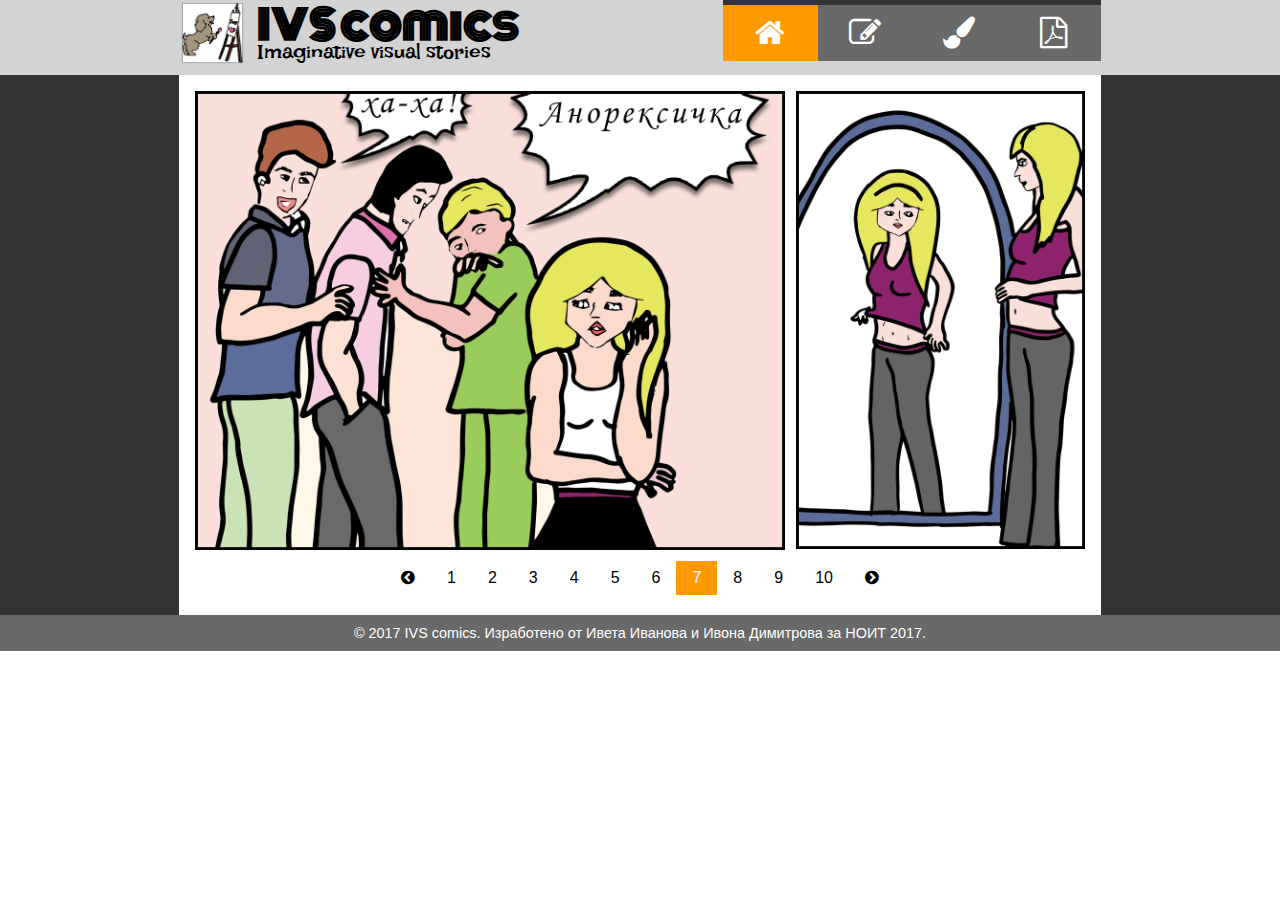
<file: IVSComics/page7.html>
<!DOCTYPE html>
<html lang=”bg-BG”>
<head> 
	<title>IVS comics</title>
	<meta charset="UTF-8">
	<meta name="viewport" content="width=device-width, initial-scale=1">
	<link rel="stylesheet" type="text/css" href="style.css" media="screen" />
	<link rel="stylesheet" href="https://cdnjs.cloudflare.com/ajax/libs/font-awesome/4.6.3/css/font-awesome.min.css">
	<link href="https://fonts.googleapis.com/css?family=Lakki+Reddy" rel="stylesheet"> 
	<link href="https://fonts.googleapis.com/css?family=Monoton" rel="stylesheet"> 
</head>
<body>
	<!-- header -->
	<div class="header dcell-lg-12 dcell-md-12 dcell-sm-12 dcell-xs-12 lightgray">
		<div class="headerwrap block">
			<div class="logo dcell-lg-1 dcell-md-1 dcell-sm-1 dcell-xs-2"><img src="images/logo-ivs.png"/></div>
			<div class="sitename dcell-lg-6 dcell-md-6 dcell-sm-11 dcell-xs-10 vertical-space">
				<h1>IVS comics</h1>
				<p>Imaginative visual stories</p>
			</div>
			<div class="menu dcell-lg-5 dcell-md-5 dcell-sm-12 dcell-xs-12 vertical-space vdarkgray">
				<div class="icon-bar">
					<a class="active" href="index.html"><i class="fa fa-home fa-2x"></i></a>
					<a href="pdf/Scenario-comics.pdf"><i class="fa fa-pencil-square-o fa-2x"></i></a>
					<a href="pdf/Paint-comics.pdf"><i class="fa fa-paint-brush fa-2x"></i></a>
					<a href="pdf/Comics-pdf.pdf"><i class="fa fa-file-pdf-o fa-2x"></i></a>
				</div>
			</div>
		</div>
	</div>
	<!-- comic -->
	<div class="comic dcell-lg-12 dcell-md-12 dcell-sm-12 dcell-xs-12 block vdarkgray">
		<div class="comic-page block inner-space white">
			<div class="comic-scene dcell-lg-8 dcell-md-8 dcell-sm-12 dcell-xs-12 horizontal-space container-img">
				<img src="comic images/page 7/7-1.png" class="comic-img"/>
				<div class="overlay">
					<i class="fa fa-volume-up fa-2x icon-audio" ></i>
					<audio id="sound7-1-1">
						<source src="comic images/page 7/7-1-1.mp3">
					</audio>
					<button onclick="document.getElementById('sound7-1-1').play()">Стоян</button>
					<audio id="sound7-1-2">
						<source src="comic images/page 7/7-1-2.mp3">
					</audio>
					<button onclick="document.getElementById('sound7-1-2').play()">Иван</button>
				</div>
			</div>
			<div class="comic-scene dcell-lg-4 dcell-md-4 dcell-sm-12 dcell-xs-12 vertical-space horizontal-space container-img">
				<img src="comic images/page 7/7-2.png" class="comic-img"/>
				<div class="overlay">
					<i class="fa fa-volume-up fa-2x icon-audio" ></i>
					<audio id="sound7-2">
						<source src="comic images/page 7/7-2.mp3">
					</audio>
					<button onclick="document.getElementById('sound7-2').play()">Ива</button>
				</div>
			</div>
			<div class="dcell-lg-12 dcell-md-12 dcell-sm-12 dcell-xs-12">
				<ul class="pagination">
				  <li><a href="page6.html" class="circle"><i class="fa fa-chevron-circle-left"></i></a></li>
				  <li><a href="index.html">1</a></li>
				  <li><a href="page2.html">2</a></li>
				  <li><a href="page3.html">3</a></li>
				  <li><a href="page4.html">4</a></li>
				  <li><a href="page5.html">5</a></li>
				  <li><a href="page6.html">6</a></li>
				  <li><a href="page7.html" class="active">7</a></li>
				  <li><a href="page8.html">8</a></li>
				  <li><a href="page9.html">9</a></li>
				  <li><a href="page10.html">10</a></li>
				  <li><a href="page8.html" class="circle"><i class="fa fa-chevron-circle-right"></i></a></li>
				</ul>
			</div>
		</div>
	</div>
	<!-- footer -->
	<div class="footer dcell-lg-12 dcell-md-12 dcell-sm-12 dcell-xs-12 dimgray">
		<p>© 2017 IVS comics. Изработено от Ивета Иванова и Ивона Димитрова за НОИТ 2017.</p>
	</div>
</body>
</html>
</file>
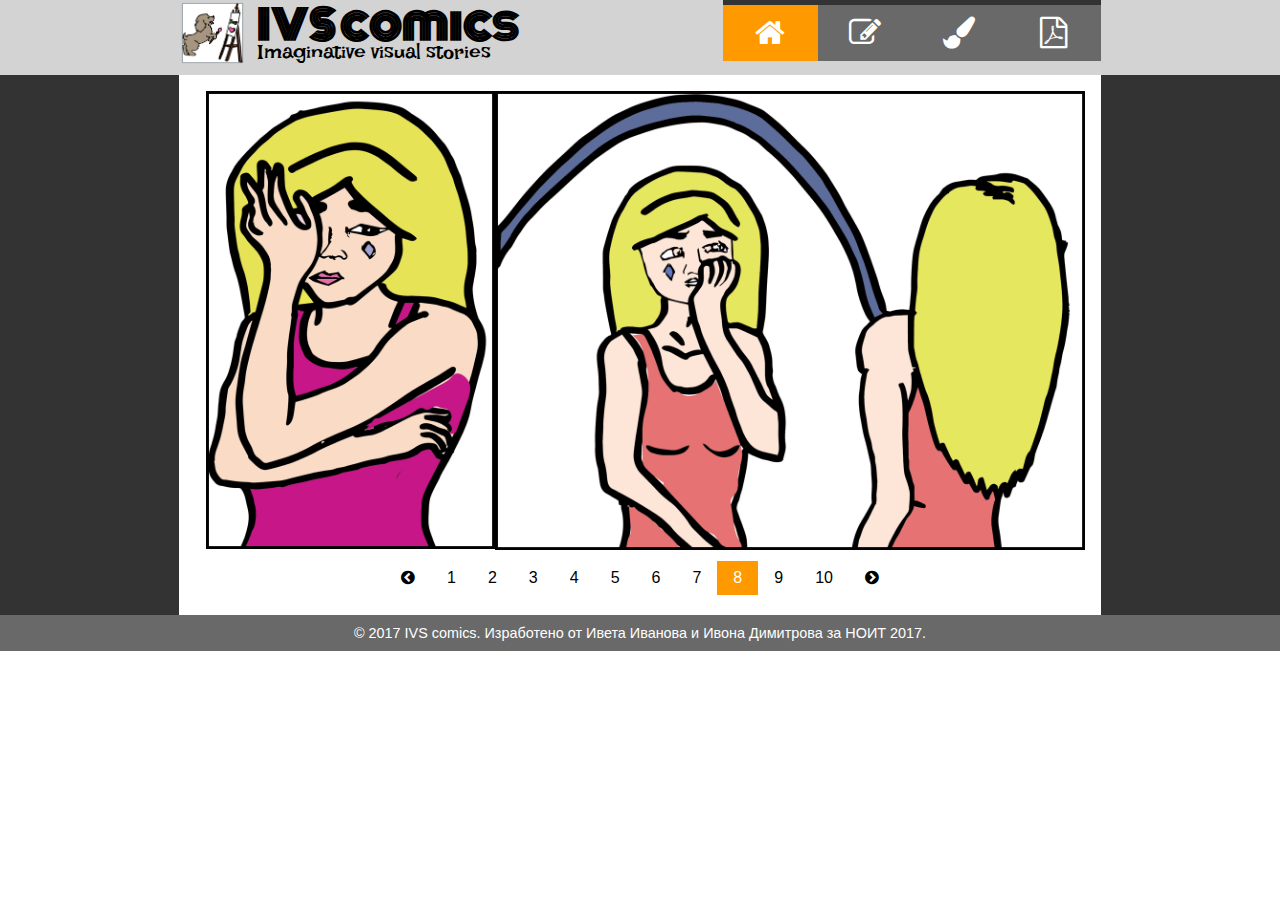
<file: IVSComics/page8.html>
<!DOCTYPE html>
<html lang=”bg-BG”>
<head> 
	<title>IVS comics</title>
	<meta charset="UTF-8">
	<meta name="viewport" content="width=device-width, initial-scale=1">
	<link rel="stylesheet" type="text/css" href="style.css" media="screen" />
	<link rel="stylesheet" href="https://cdnjs.cloudflare.com/ajax/libs/font-awesome/4.6.3/css/font-awesome.min.css">
	<link href="https://fonts.googleapis.com/css?family=Lakki+Reddy" rel="stylesheet"> 
	<link href="https://fonts.googleapis.com/css?family=Monoton" rel="stylesheet"> 
</head>
<body>
	<!-- header -->
	<div class="header dcell-lg-12 dcell-md-12 dcell-sm-12 dcell-xs-12 lightgray">
		<div class="headerwrap block">
			<div class="logo dcell-lg-1 dcell-md-1 dcell-sm-1 dcell-xs-2"><img src="images/logo-ivs.png"/></div>
			<div class="sitename dcell-lg-6 dcell-md-6 dcell-sm-11 dcell-xs-10 vertical-space">
				<h1>IVS comics</h1>
				<p>Imaginative visual stories</p>
			</div>
			<div class="menu dcell-lg-5 dcell-md-5 dcell-sm-12 dcell-xs-12 vertical-space vdarkgray">
				<div class="icon-bar">
					<a class="active" href="index.html"><i class="fa fa-home fa-2x"></i></a>
					<a href="pdf/Scenario-comics.pdf"><i class="fa fa-pencil-square-o fa-2x"></i></a>
					<a href="pdf/Paint-comics.pdf"><i class="fa fa-paint-brush fa-2x"></i></a>
					<a href="pdf/Comics-pdf.pdf"><i class="fa fa-file-pdf-o fa-2x"></i></a>
				</div>
			</div>
		</div>
	</div>
	<!-- comic -->
	<div class="comic dcell-lg-12 dcell-md-12 dcell-sm-12 dcell-xs-12 block vdarkgray">
		<div class="comic-page block inner-space white">
			<div class="comic-scene dcell-lg-4 dcell-md-4 dcell-sm-12 dcell-xs-12 vertical-space horizontal-space container-img">
				<img src="comic images/page 8/8-1.png" class="comic-img"/>
				<div class="overlay">
					<i class="fa fa-volume-up fa-2x icon-audio" ></i>
					<audio id="sound8-1">
						<source src="comic images/page 8/8-1.mp3">
					</audio>
					<button onclick="document.getElementById('sound8-1').play()">Ива</button>
				</div>
			</div>
			<div class="comic-scene dcell-lg-8 dcell-md-8 dcell-sm-12 dcell-xs-12 horizontal-space container-img">
				<img src="comic images/page 8/8-2.png" class="comic-img"/>
				<div class="overlay">
					<i class="fa fa-volume-up fa-2x icon-audio" ></i>
					<audio id="sound8-2">
						<source src="comic images/page 8/8-2.mp3">
					</audio>
					<button onclick="document.getElementById('sound8-2').play()">Ива</button>
				</div>
			</div>
			<div class="dcell-lg-12 dcell-md-12 dcell-sm-12 dcell-xs-12">
				<ul class="pagination">
				  <li><a href="page7.html" class="circle"><i class="fa fa-chevron-circle-left"></i></a></li>
				  <li><a href="index.html">1</a></li>
				  <li><a href="page2.html">2</a></li>
				  <li><a href="page3.html">3</a></li>
				  <li><a href="page4.html">4</a></li>
				  <li><a href="page5.html">5</a></li>
				  <li><a href="page6.html">6</a></li>
				  <li><a href="page7.html">7</a></li>
				  <li><a href="page8.html" class="active">8</a></li>
				  <li><a href="page9.html">9</a></li>
				  <li><a href="page10.html">10</a></li>
				  <li><a href="page9.html" class="circle"><i class="fa fa-chevron-circle-right"></i></a></li>
				</ul>
			</div>
		</div>
	</div>
	<!-- footer -->
	<div class="footer dcell-lg-12 dcell-md-12 dcell-sm-12 dcell-xs-12 dimgray">
		<p>© 2017 IVS comics. Изработено от Ивета Иванова и Ивона Димитрова за НОИТ 2017.</p>
	</div>
</body>
</html>
</file>
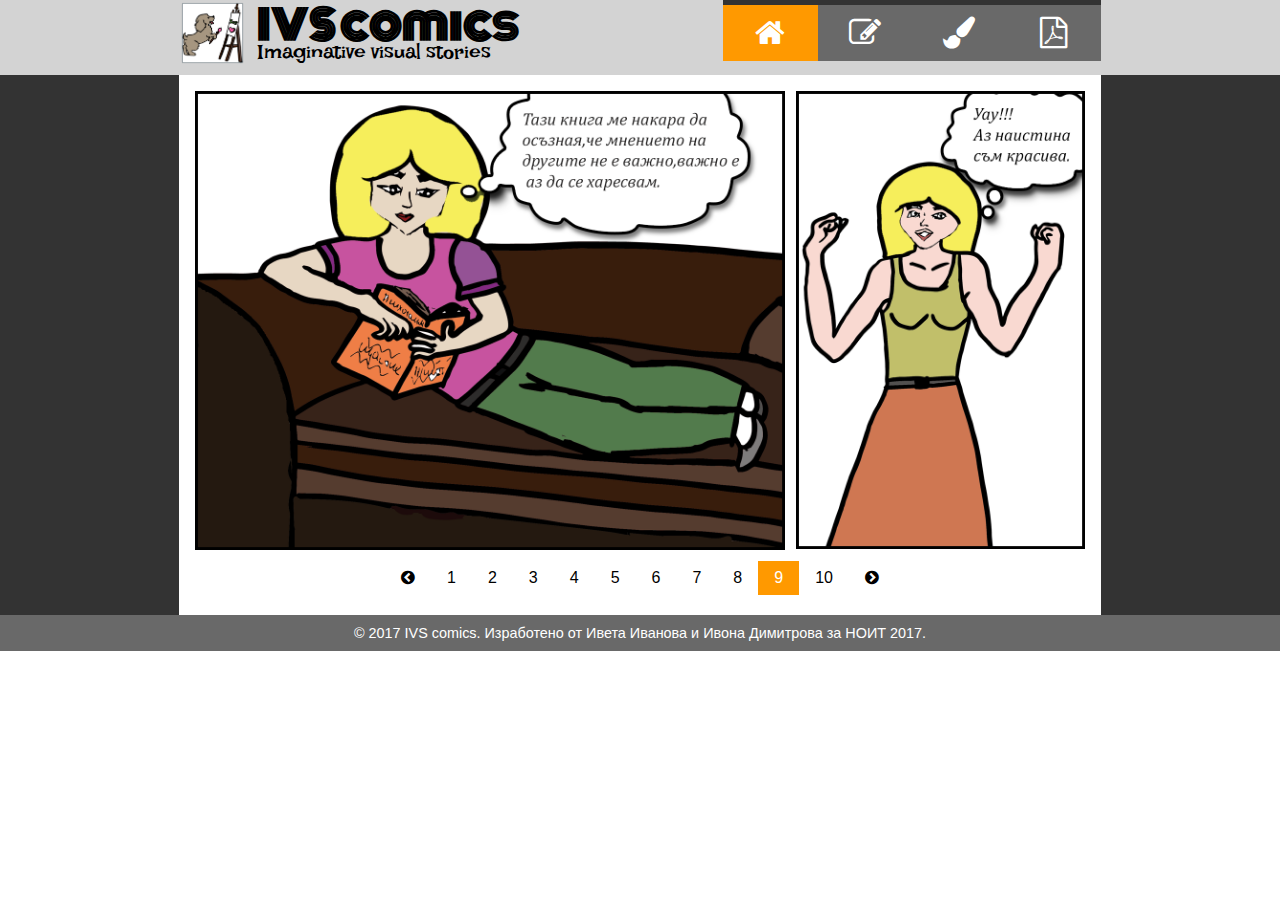
<file: IVSComics/page9.html>
<!DOCTYPE html>
<html lang=”bg-BG”>
<head> 
	<title>IVS comics</title>
	<meta charset="UTF-8">
	<meta name="viewport" content="width=device-width, initial-scale=1">
	<link rel="stylesheet" type="text/css" href="style.css" media="screen" />
	<link rel="stylesheet" href="https://cdnjs.cloudflare.com/ajax/libs/font-awesome/4.6.3/css/font-awesome.min.css">
	<link href="https://fonts.googleapis.com/css?family=Lakki+Reddy" rel="stylesheet"> 
	<link href="https://fonts.googleapis.com/css?family=Monoton" rel="stylesheet"> 
</head>
<body>
	<!-- header -->
	<div class="header dcell-lg-12 dcell-md-12 dcell-sm-12 dcell-xs-12 lightgray">
		<div class="headerwrap block">
			<div class="logo dcell-lg-1 dcell-md-1 dcell-sm-1 dcell-xs-2"><img src="images/logo-ivs.png"/></div>
			<div class="sitename dcell-lg-6 dcell-md-6 dcell-sm-11 dcell-xs-10 vertical-space">
				<h1>IVS comics</h1>
				<p>Imaginative visual stories</p>
			</div>
			<div class="menu dcell-lg-5 dcell-md-5 dcell-sm-12 dcell-xs-12 vertical-space vdarkgray">
				<div class="icon-bar">
					<a class="active" href="index.html"><i class="fa fa-home fa-2x"></i></a>
					<a href="pdf/Scenario-comics.pdf"><i class="fa fa-pencil-square-o fa-2x"></i></a>
					<a href="pdf/Paint-comics.pdf"><i class="fa fa-paint-brush fa-2x"></i></a>
					<a href="pdf/Comics-pdf.pdf"><i class="fa fa-file-pdf-o fa-2x"></i></a>
				</div>
			</div>
		</div>
	</div>
	<!-- comic -->
	<div class="comic dcell-lg-12 dcell-md-12 dcell-sm-12 dcell-xs-12 block vdarkgray">
		<div class="comic-page block inner-space white">
			<div class="comic-scene dcell-lg-8 dcell-md-8 dcell-sm-12 dcell-xs-12 horizontal-space container-img">
				<img src="comic images/page 9/9-1.png" class="comic-img"/>
				<div class="overlay">
					<i class="fa fa-volume-up fa-2x icon-audio" ></i>
					<audio id="sound9-1">
						<source src="comic images/page 9/9-1.mp3">
					</audio>
					<button onclick="document.getElementById('sound9-1').play()">Ива</button>
				</div>
			</div>
			<div class="comic-scene dcell-lg-4 dcell-md-4 dcell-sm-12 dcell-xs-12 vertical-space horizontal-space container-img">
				<img src="comic images/page 9/9-2.png" class="comic-img"/>
				<div class="overlay">
					<i class="fa fa-volume-up fa-2x icon-audio" ></i>
					<audio id="sound9-2">
						<source src="comic images/page 9/9-2.mp3">
					</audio>
					<button onclick="document.getElementById('sound9-2').play()">Ива</button>
				</div>
			</div>
			<div class="dcell-lg-12 dcell-md-12 dcell-sm-12 dcell-xs-12">
				<ul class="pagination">
				  <li><a href="page8.html" class="circle"><i class="fa fa-chevron-circle-left"></i></a></li>
				  <li><a href="index.html">1</a></li>
				  <li><a href="page2.html">2</a></li>
				  <li><a href="page3.html">3</a></li>
				  <li><a href="page4.html">4</a></li>
				  <li><a href="page5.html">5</a></li>
				  <li><a href="page6.html">6</a></li>
				  <li><a href="page7.html">7</a></li>
				  <li><a href="page8.html">8</a></li>
				  <li><a href="page9.html" class="active">9</a></li>
				  <li><a href="page10.html">10</a></li>
				  <li><a href="page10.html" class="circle"><i class="fa fa-chevron-circle-right"></i></a></li>
				</ul>
			</div>
		</div>
	</div>
	<!-- footer -->
	<div class="footer dcell-lg-12 dcell-md-12 dcell-sm-12 dcell-xs-12 dimgray">
		<p>© 2017 IVS comics. Изработено от Ивета Иванова и Ивона Димитрова за НОИТ 2017.</p>
	</div>
</body>
</html>
</file>
<file: IVSComics/style.css>
﻿html{
    height: 100%;
}
body{
	font-family:arial, helvetica, sans-serif; 
	background-color:#fff;
	margin:0;
	height:100%;
}

/* Цветове */
.lightgray{background-color:#D3D3D3;}
.darkgray{background-color:#A9A9A9;}
.gray{background-color:#808080;}
.dimgray{background-color:#696969;}
.vdarkgray{background-color:#333333;}
.white{background-color:#fff;}
.black{background-color:#000;}

/* Изображения */
img{
	height: auto;
	width:100%;
	display:block;
}

/* Отстояние навътре */
.inner-space{padding:1.23%;}

/* Отстояния навън */
.horizontal-space {margin-bottom:1.23%;}
.vertical-space {margin-left:1.23%;}

/* Характеристики на блоковете */
* {box-sizing: border-box;}

[class*="block"]::after {
    content: "";
    clear: both;
	display: block;
}

/* Характеристики на клетките */
[class*="cell"] 
{
	float: left;
	display: inline-block;
}


/* Меню с икони */
.icon-bar {
    width: 100%;
    text-align: center;
    background-color: #696969;
    overflow: auto;
	margin-top:5px;
}

.icon-bar a {
    width: 25%;
    padding: 12px 0;
    float: left;
    transition: all 0.3s ease;
    color: white; 
	font-size:16px;
}

.icon-bar a:hover {
    background-color: #333;
}

.active {
    background-color: #ff9900;
}

/* Изображение с ефект */
.container-img {
  position: relative;
}
.icon-audio {
	position: absolute;
	top: 20%;
	left: 5%;
	color: white; 
	height: 100%;
}
.comic-img{
	display: block;
	width: 100%;
	height: auto;
}

.overlay {
  position: absolute;
  bottom: 0;
  left: 0;
  right: 0;
  background-color: rgba(0,0,0,0.5);
  overflow: hidden;
  width: 100%;
  height: 0;
  transition: .5s ease;
}

.container-img:hover .overlay {
  height: 30px;
}

.text-img {
  white-space: nowrap; 
  color: white;
  font-size: 1em;
  position: absolute;
  overflow: hidden;
  top: 50%;
  left: 50%;
  transform: translate(-50%, -50%);
  -ms-transform: translate(-50%, -50%);
}

/* Звук */
button{
   cursor:pointer;
   display:inline-block;
   padding:0 20px ;
   background: #333333;
   border-radius: 5px;
   color: #fff;
   text-transform:uppercase;
	height:100%;
   
}

/* Номериране на страници */
ul.pagination {
    display: inline-block;
    padding: 0;
    margin: 0;
}

ul.pagination li {display: inline;}

ul.pagination li a {
    color: black;
    float: left;
    padding: 8px 16px;
    text-decoration: none;
    transition: background-color .3s;
}

ul.pagination li a.active {
    background-color: #ff9900;
    color: white;
}

ul.pagination li a:hover:not(.active) {background-color: #ddd;}
ul.pagination li a:hover.circle{background-color: #fff;}


/* Медийни заявки - ширина на динамична клетка 

---------------------------------------------------------------

 xs - за мобилни телефони с максимална ширина 767px */

@media (max-width: 767px){
	.dcell-xs-1 {width: 7.2%;}
	.dcell-xs-2 {width: 15.64%;}
	.dcell-xs-3 {width: 24.07%;}
	.dcell-xs-4 {width: 32.51%;}
	.dcell-xs-5 {width: 40.95%;}
	.dcell-xs-6 {width: 49.38%;}
	.dcell-xs-7 {width: 57.82%;}
	.dcell-xs-8 {width: 66.26%;}
	.dcell-xs-9 {width: 74.69%;}
	.dcell-xs-10 {width: 83.13%;}
	.dcell-xs-11 {width: 91.56%;}
	.dcell-xs-12 {width: 100%;margin-left:0;}
	
	.comic-page{
	margin: 0 auto;
	text-align:center;
	height:100%;
	width: 100%;}
	
	.comic{height: auto;}
	
	.headerwrap{
	width: 100%;
	margin: 0 auto;
	padding:0;}
	
	.header{height: auto;}
	
	.sitename h1,p{
		margin: 0;
		padding: 0;}
	
	.sitename h1{
		font-size:1.8em;
		font-weight: bold;
		font-family: 'Monoton', cursive;
		line-height:1.8em;
		margin-top:0px;}
		
	.sitename p{
		margin-top:-10px;
		font-size:1em;
		font-family: 'Lakki Reddy', cursive;}
	.pagination{font-size:0.7em;}
	.icon-bar a {font-size:10px;}
	button{font-size:0.7em;}
	i.icon-audio{display: none;}
	.container-img:hover .overlay {
		height: 30px;
	}	
	.footer{
		height: auto;
		text-align:center;
		padding:5px;
		font-size:0.6em;
		color: white;}
}

/* sm - за таблети с минимална ширина 767px и максимална ширина 991px */

@media (min-width: 768px) and (max-width: 991px){
	.dcell-sm-1 {width: 7.2%;}
	.dcell-sm-2 {width: 15.64%;}
	.dcell-sm-3 {width: 24.07%;}
	.dcell-sm-4 {width: 32.51%;}
	.dcell-sm-5 {width: 40.95%;}
	.dcell-sm-6 {width: 49.38%;}
	.dcell-sm-7 {width: 57.82%;}
	.dcell-sm-8 {width: 66.26%;}
	.dcell-sm-9 {width: 74.69%;}
	.dcell-sm-10 {width: 83.13%;}
	.dcell-sm-11 {width: 91.56%;}
	.dcell-sm-12 {width: 100%;margin-left:0;}
	
	.comic-page{
	margin: 0 auto;
	text-align:center;
	height:auto;
	width: 100%;}
	
	.comic{height: auto;}
	
	.headerwrap{
	width: 100%;
	margin: 0 auto;
	padding:0;}
	
	.header{height: auto;}
	
	.sitename h1,p{
		margin: 0;
		padding: 0;}
	
	.sitename h1{
		font-size:2.5em;
		font-weight: bold;
		font-family: 'Monoton', cursive;
		line-height:2em;
		margin-top:-15px;}
		
	.sitename p{
		margin-top:-25px;
		font-size:1.3em;
		font-family: 'Lakki Reddy', cursive;}
	.icon-bar a {font-size:14px;}
	.pagination{font-size:0.8em;}
	.container-img:hover .overlay {
	  height: 50px;
	}
	.footer{
		height: auto;
		text-align:center;
		padding:10px;
		font-size:0.7em;
		color: white;}
}

/* md - за компютри с минимална ширина 992px и максимална ширина 1199px */

@media (min-width: 992px) and (max-width: 1199px){
	.dcell-md-1 {width: 7.2%;}
	.dcell-md-2 {width: 15.64%;}
	.dcell-md-3 {width: 24.07%;}
	.dcell-md-4 {width: 32.51%;}
	.dcell-md-5 {width: 40.95%;}
	.dcell-md-6 {width: 49.38%;}
	.dcell-md-7 {width: 57.82%;}
	.dcell-md-8 {width: 66.26%;}
	.dcell-md-9 {width: 74.69%;}
	.dcell-md-10 {width: 83.13%;}
	.dcell-md-11 {width: 91.56%;}
	.dcell-md-12 {width: 100%;margin-left:0;}
	
	.comic-page{
	margin: 0 auto;
	text-align:center;
	height:auto;
	width: 90%;}
	
	.comic{height: auto;}
	
	.headerwrap{
	width: 90%;
	margin: 0 auto;
	padding:0;}
	
	.header{height: auto;}
	
	.sitename h1,p{
		margin: 0;
		padding: 0;}
	
	.sitename h1{
		font-size:2.5em;
		font-weight: bold;
		font-family: 'Monoton', cursive;
		line-height:2em;
		margin-top:-15px;}
		
	.sitename p{
		margin-top:-25px;
		font-size:1.3em;
		font-family: 'Lakki Reddy', cursive;}
	.container-img:hover .overlay {
	  height: 10%;
	}
	.footer{
		height: auto;
		text-align:center;
		padding:10px;
		font-size:0.9em;
		color: white;}
}

/* lg - за hd компютри с минимална ширина 1200px */

@media (min-width: 1200px){
	.dcell-lg-1 {width: 7.2%;}
	.dcell-lg-2 {width: 15.64%;}
	.dcell-lg-3 {width: 24.07%;}
	.dcell-lg-4 {width: 32.51%;}
	.dcell-lg-5 {width: 40.95%;}
	.dcell-lg-6 {width: 49.38%;}
	.dcell-lg-7 {width: 57.82%;}
	.dcell-lg-8 {width: 66.26%;}
	.dcell-lg-9 {width: 74.69%;}
	.dcell-lg-10 {width: 83.13%;}
	.dcell-lg-11 {width: 91.56%;}
	.dcell-lg-12 {width: 100%;margin-left:0;}
	
	.comic-page{
	margin: 0 auto;
	text-align:center;
	height:auto;
	width: 72%;}
	
	.comic{height: auto;}
	
	.headerwrap{
	width: 72%;
	margin: 0 auto;
	padding:0;}
	
	.header{height:auto;}
	
	.sitename h1,p{
		margin: 0;
		padding: 0;}
	
	.sitename h1{
		font-size:2.5em;
		font-weight: bold;
		font-family: 'Monoton', cursive;
		line-height:2em;
		margin-top:-15px;}
		
	.sitename p{
		margin-top:-25px;
		font-size:1.3em;
		font-family: 'Lakki Reddy', cursive;}
	.container-img:hover .overlay {
	  height: 10%;
	}
	.footer{
		height: auto;
		text-align:center;
		padding:10px;
		font-size:0.9em;
		color: white;}
}
</file>
